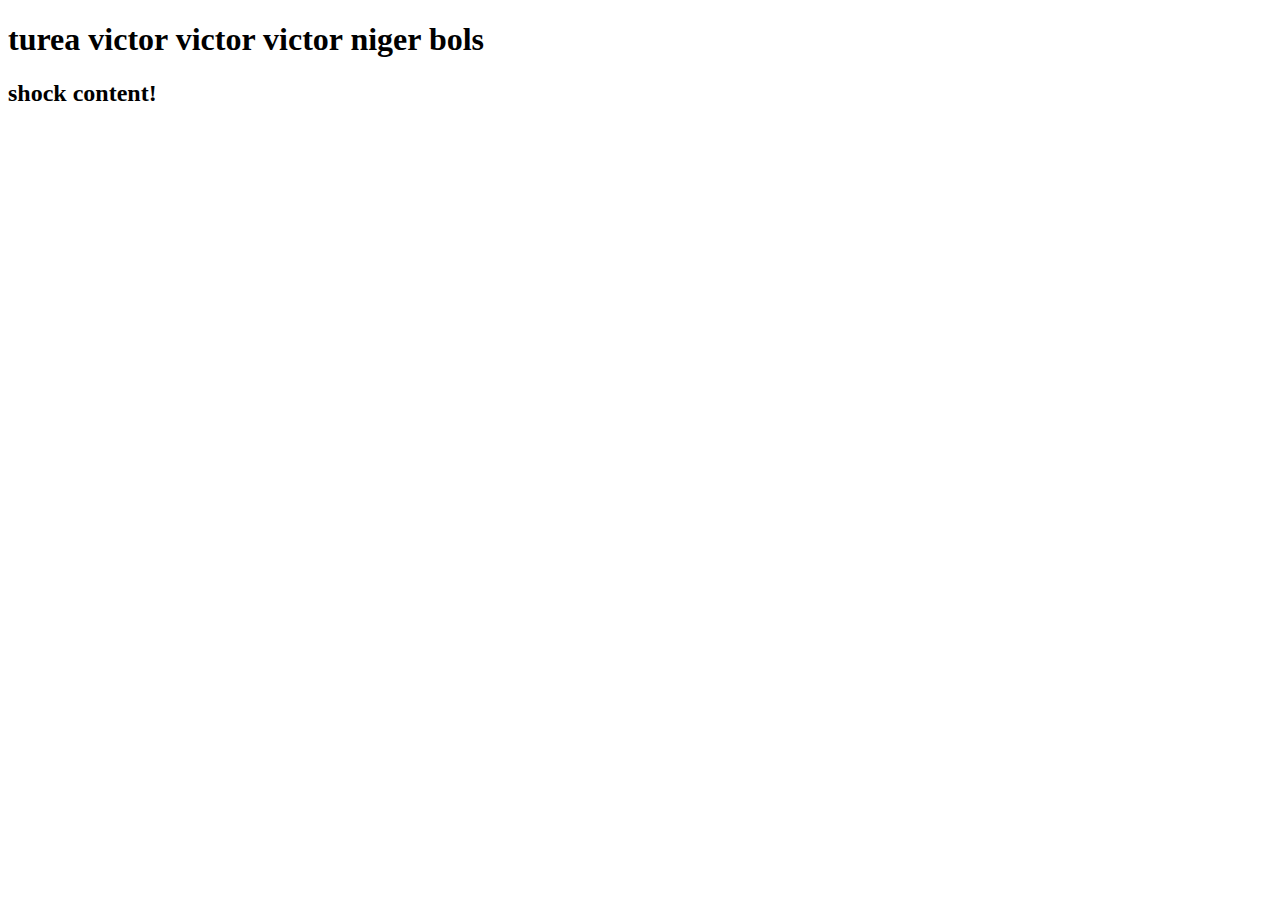
<file: index.html>
<!DOCTYPE html>
<html lang="en">
<head>
    <meta charset="UTF-8">
    <meta name="viewport" content="width=device-width, initial-scale=1.0">
    <title>Document</title>
</head>
<body>
    <H1>turea victor victor victor niger bols</H1>
    <h2>shock content!</h2>
</body>
</html>
</file>
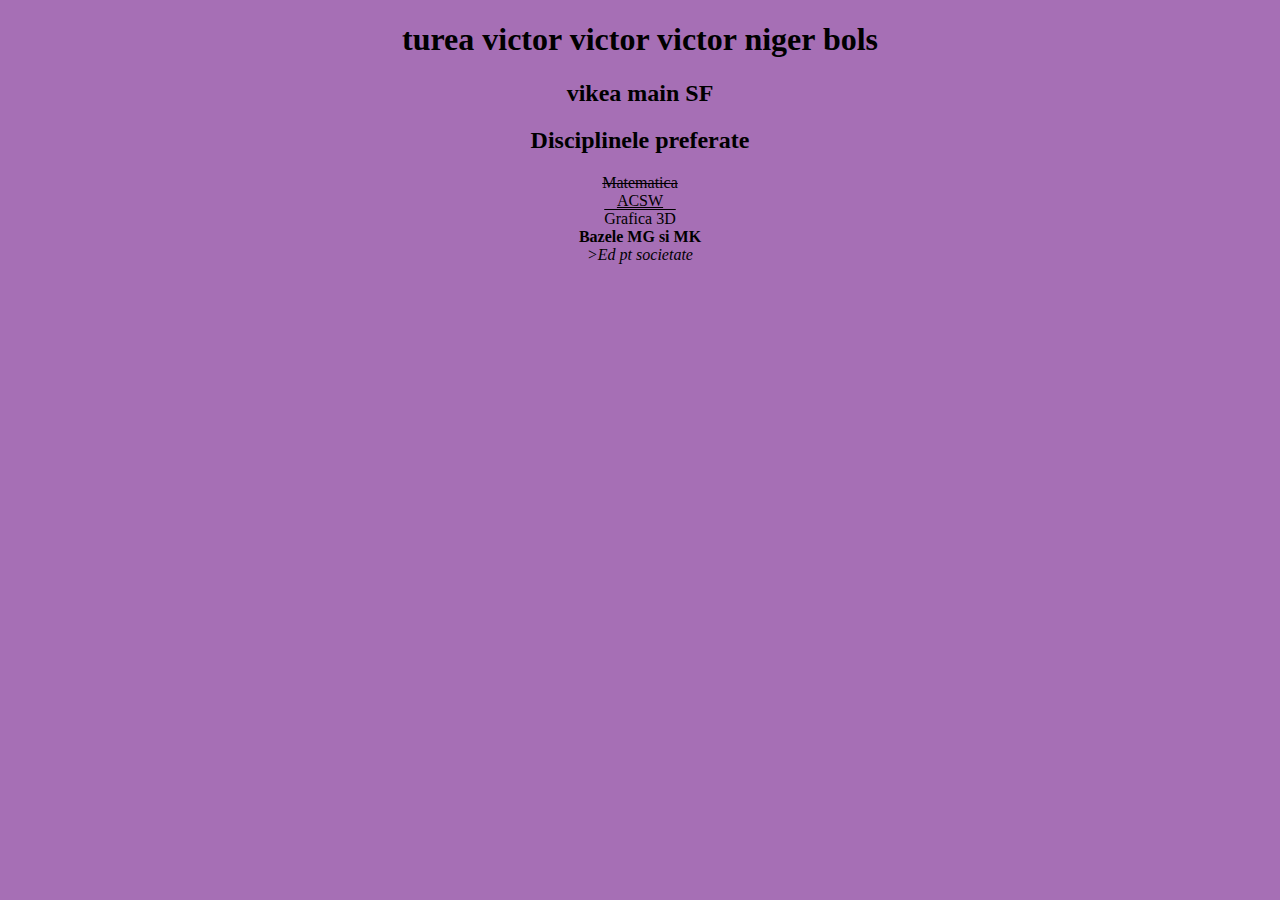
<file: page1.html>
<!DOCTYPE html>
<html lang="en">
<head>
    <meta charset="UTF-8">
    <meta name="viewport" content="width=device-width, initial-scale=1.0">
    <title>Disciplinele  preferate</title>
</head>
<body bgcolor="#A66FB5">
   <center>
	  <H1>turea victor victor victor niger bols</H1>
    <h2>vikea main SF</h2>
<h2>Disciplinele  preferate</h2>
    <ul type="square" style="list-style-position: inside;"></ul>
   <li style="text-decoration:line-through;">Matematica</li>
   <li style="text-decoration: underline;">ACSW</li>
   <li style="text-decoration:overline;">Grafica 3D</li>
   <li><b>Bazele MG si MK</li></b>
   <li><i>>Ed pt societate</li></i></center>
</body>
</html>
</file>
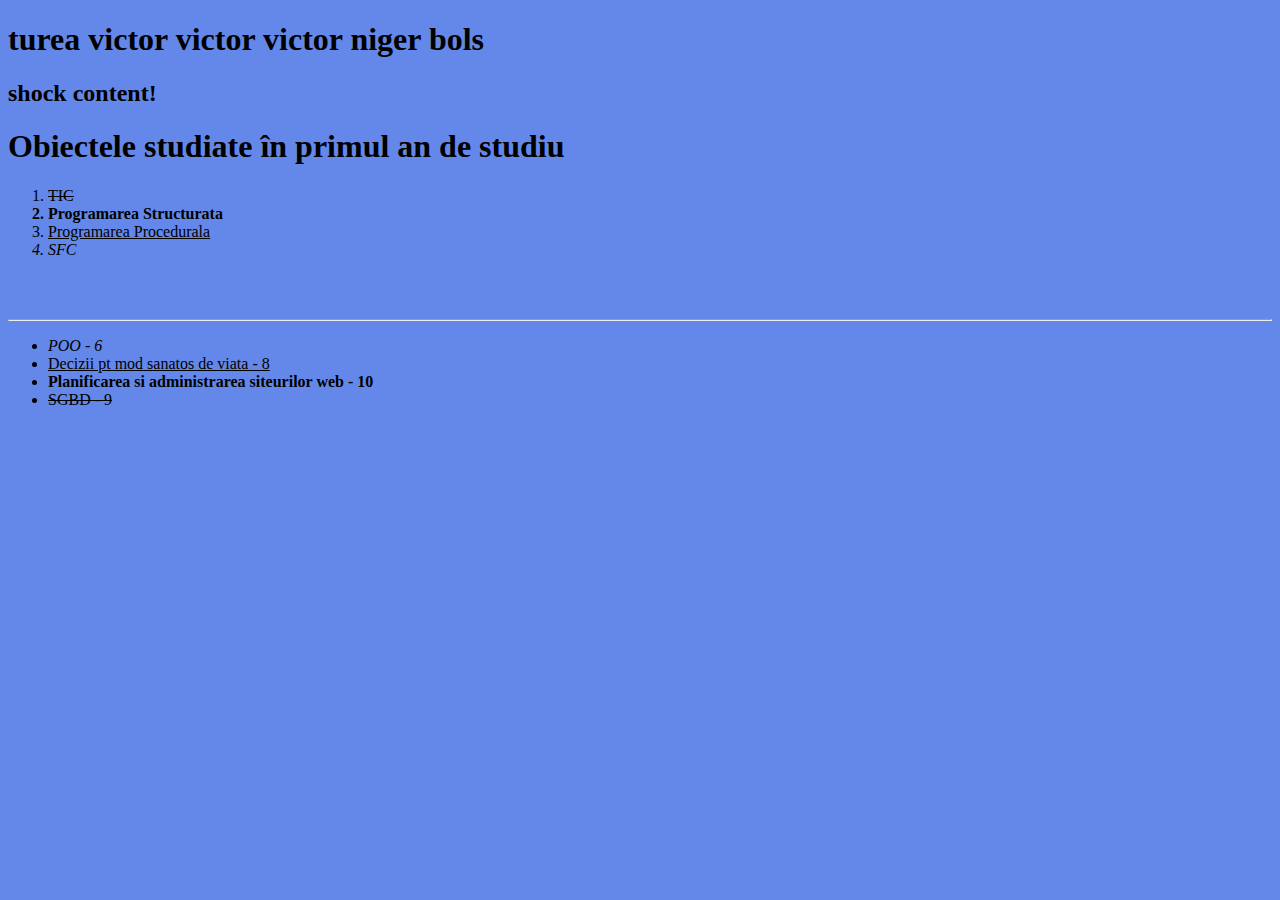
<file: page2.html>
<!DOCTYPE html>
<html lang="en">
<head>
    <meta charset="UTF-8">
    <meta name="viewport" content="width=device-width, initial-scale=1.0">
    <title>Obiectele studiate în primul an de studiu</title>
</head>
    <body bgcolor="#6488ea">
  <H1>turea victor victor victor niger bols</H1>
    <h2>shock content!</h2>
    <h1>Obiectele studiate în primul an de studiu</h1>
    <ol>
        <s><li>TIC</li></s>
        <b><li>Programarea Structurata</li></b>
        <u><li>Programarea Procedurala</li></u>
        <i><li>SFC</li></i>
    </ol>
<br>
<br>
    <hr>

    <ul>
        <i><li>POO - 6</li></i>
        <u><li>Decizii pt mod sanatos de viata - 8</li></u>
        <b><li>Planificarea si administrarea siteurilor web - 10</li></b>
        <s><li>SGBD - 9</li></s>
    </ul>
</body>
</html>
</file>
